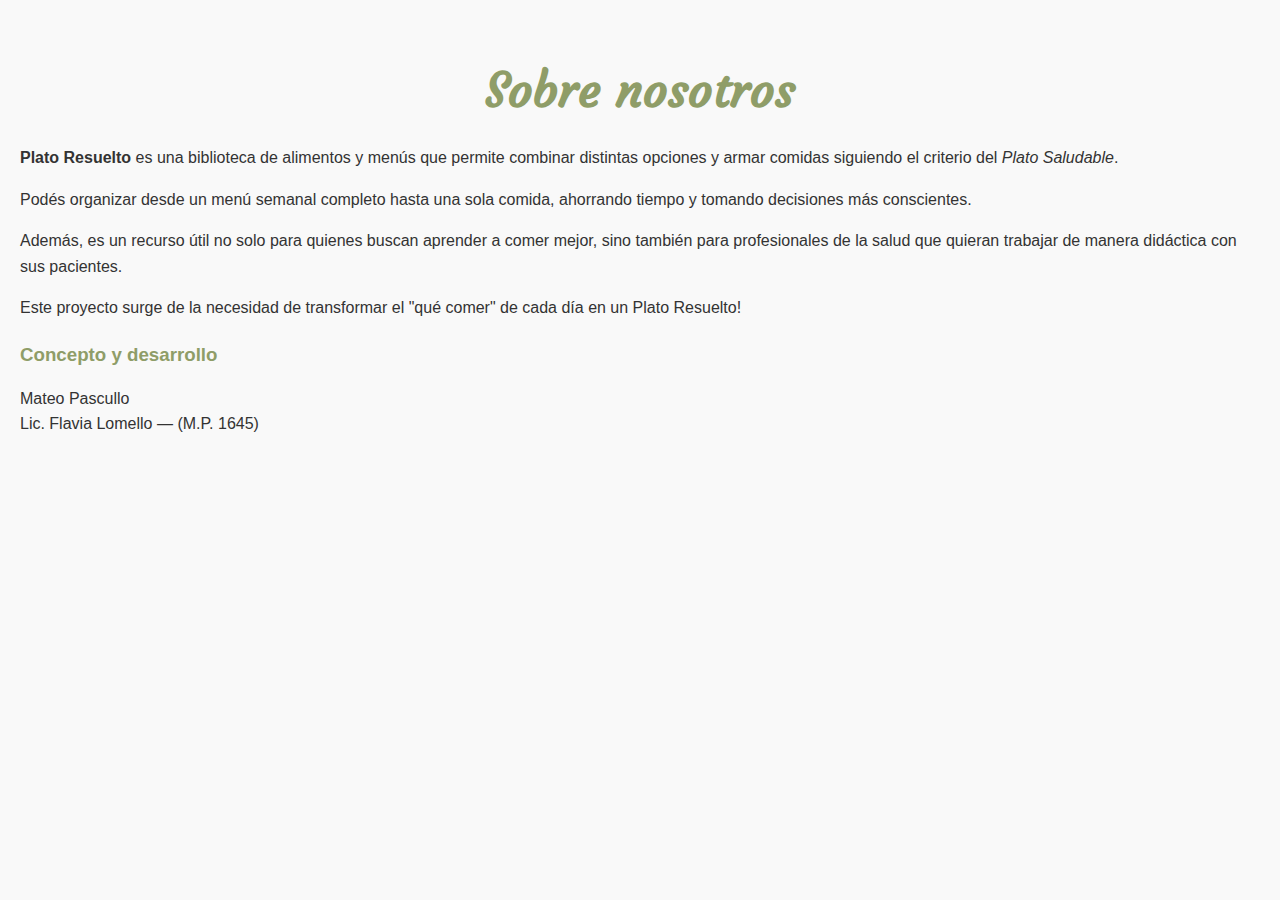
<file: organizador comidas corregido/nosotros.html>
<!DOCTYPE html>
<html lang="es">
<head>
  <meta charset="UTF-8">
  <title>Organizador de Comidas Semanales</title>
  <meta name="viewport" content="width=device-width, initial-scale=1" />
  <link href="https://fonts.googleapis.com/css2?family=Courgette&family=Raleway:wght@400;600&display=swap" rel="stylesheet">

 <link rel="stylesheet" href="css/style.css">

  <link rel="manifest" href="manifest.json">
<meta name="theme-color" content="#8f9d68">

<!-- Para iPhone -->
<link rel="apple-touch-icon" href="icon-192.png">
<meta name="apple-mobile-web-app-capable" content="yes">
<meta name="apple-mobile-web-app-status-bar-style" content="default">

</head>
<body>
  <section id="sobre-nosotros">
  <h1>Sobre nosotros</h1>
  <p>
    <strong>Plato Resuelto</strong> es una biblioteca de alimentos y menús que permite combinar distintas opciones y armar comidas siguiendo el criterio del <em>Plato Saludable</em>.
  </p>
  <p>
    Podés organizar desde un menú semanal completo hasta una sola comida, ahorrando tiempo y tomando decisiones más conscientes.
  </p>
  <p>
    Además, es un recurso útil no solo para quienes buscan aprender a comer mejor, sino también para profesionales de la salud que quieran trabajar de manera didáctica con sus pacientes.
  </p>
  <p>
    Este proyecto surge de la necesidad de transformar el "qué comer" de cada día en un Plato Resuelto!
  </p>
  <div class="creditos">
    <h3>Concepto y desarrollo</h3>
    <p>Mateo Pascullo<br>
    Lic. Flavia Lomello — (M.P. 1645)</p>
  </div>
</section>


</body>
</html>
</file>
<file: organizador comidas corregido/css/style.css>
:root { --primario:#8f9d68; --fondo:#f9f9f9; --borde:#ddd; --texto:#333; }
    body { font-family:'Segoe UI',sans-serif; background:var(--fondo); color:var(--texto); margin:0; padding:20px; line-height:1.6; }
    h1,h2,h3 { color:var(--primario); margin-bottom:10px; }
    select,button,input,textarea { margin:10px 0; padding:10px; width:100%; max-width:400px; border:1px solid var(--borde); border-radius:6px; font-size:16px; }
    button { background:var(--primario); color:#fff; border:none; cursor:pointer; transition:background .3s; }
    button:hover { background:#0088cc; }
    #mensaje { margin:20px; font-weight:bold; }
    table { width:100%; max-width:800px; margin:30px auto 0; border-collapse:collapse; }
    th,td { border:1px solid var(--borde); padding:12px; text-align:center; }
    td:hover { background:#f0f0f0; }
    td.selected { border:2px solid var(--primario); background:#e6f7ff; }
    .menu-eliminar { display:inline-block; margin-top:5px; background:#bbb; color:#fff; font-size:11px; padding:3px 6px; border-radius:3px; cursor:pointer; }
    .top-buttons { display:flex; flex-wrap:wrap; justify-content:center; gap:10px; margin-top:30px; }
    .top-buttons button { padding:8px 12px; font-size:14px; width:auto; }
    @media (max-width:600px){
      table, thead, tbody, th, td, tr { display:block; }
      thead{ display:none; }
      tr{ margin-bottom:15px; background:#fff; border:1px solid var(--borde); border-radius:6px; padding:10px; }
      td{ text-align:left; border:none; border-bottom:1px solid var(--borde); position:relative; padding-left:50%; }
      td::before{ position:absolute; top:10px; left:10px; width:45%; padding-right:10px; white-space:nowrap; content:attr(data-label); font-weight:bold; color:var(--primario); }
      td:last-child{ border-bottom:none; }
    }
    .plato-saludable{ width:400px; max-width:100%; height:auto; }
    .mensaje-toast{ position:fixed; bottom:20px; left:50%; transform:translateX(-50%); min-width:280px; max-width:90%; padding:12px 18px; border-radius:8px; font-size:15px; font-weight:500; color:#fff; box-shadow:0 4px 12px rgba(0,0,0,.2); display:none; z-index:1000; animation:fadein .3s ease, fadeout .3s ease 3.7s; }
    .mensaje-toast.exito{ background:#4CAF50; }
    .mensaje-toast.error{ background:#f44336; }
    @keyframes fadein { from{opacity:0; transform:translate(-50%,20px);} to{opacity:1; transform:translate(-50%,0);} }
    @keyframes fadeout { from{opacity:1;} to{opacity:0;} }

    /* Checkbox pegado al texto y con sombreadito */
.opciones-ensalada {
  display: grid;
  grid-template-columns: repeat(2, minmax(0, 1fr));
  gap: 6px;
}

.opciones-ensalada .chip {
  display: inline-flex;
  align-items: center;
  gap: 6px;          /* separa solo 6px entre tilde y texto */
  margin: 0;
  padding: 6px 10px; /* “pill” */
  border: 1px solid #ddd;
  border-radius: 10px;
  background: #f6f6f6;
  cursor: pointer;
  user-select: none;
}

.opciones-ensalada .chip input[type="checkbox"] {
  margin: 0;         /* quita márgenes por defecto del navegador */
  transform: translateY(0); /* evita desalineación vertical */
}
.opciones-ensalada {
  display: grid;
  grid-template-columns: repeat(2, 1fr);
  gap: 8px;
}

.opciones-ensalada .chip {
  display: flex;
  align-items: center;
  gap: 6px;
  padding: 8px 10px;
  border: 1px solid #ccc;
  border-radius: 8px;
  background: #f9f9f9;
  cursor: pointer;
  font-size: 14px;
}

/* 👇 forzamos el checkbox a mostrarse igual en iOS */
.opciones-ensalada .chip input[type="checkbox"] {
  appearance: auto;       /* asegura que Safari no los oculte */
  -webkit-appearance: checkbox; /* compatibilidad Safari */
  width: 18px;
  height: 18px;
  margin: 0;
}

.opciones-coccion {
  display: flex;
  flex-wrap: wrap;
  gap: 10px;
  margin-bottom: 10px;
}

.opciones-coccion label {
  display: flex;
  align-items: center;
  gap: 4px;
}

.opciones-coccion input[type="radio"] {
  -webkit-appearance: radio; /* asegura que se vean normales en Safari */
  appearance: radio;
  width: 18px;
  height: 18px;
  margin: 0 6px 0 0; /* espacio a la derecha del circulito */
  flex-shrink: 0;    /* evita que se encoja y empuje el texto */
}


table {
  border-collapse: collapse;
  width: 100%;
  table-layout: fixed;   /* 👈 fuerza que todas las columnas se adapten */
  word-wrap: break-word; /* 👈 permite cortar palabras largas */
}

td {
  vertical-align: top;
  overflow-wrap: break-word; /* 👈 corte de palabras si no entran */
  white-space: normal;       /* 👈 permite salto de línea */
}




button {
  background: var(--primario); /* Verde base (#8f9d68) */
  color: #fff;
  border: none;
  border-radius: 6px;
  cursor: pointer;
  padding: 10px;
  transition: background .3s;
}

button:hover,
button:focus {
  background: #6f8632; /* un tono apenas más oscuro que el base */
  outline: none;       /* saca el borde azul de focus */
}

.verduras-paren {    /*aca se puede achicar la letra de adentro de los paerentesis*/
  font-size: 12px;
  color: #555;
}

h1 {
  font-family: 'Courgette', cursive;
  font-size: 3rem;
  text-align: center;
  color: var(--primario);
  margin-bottom: 15px;
}
h2 {
  font-size: 1rem;     /* más chico, igual al texto normal */
  font-weight: 500;    /* medio, para que se note pero no grite */
  text-align: center;  /* opcional si querés centrarlo */
  margin-bottom: 15px; /* separación abajo */
}


.btn-calendario-container {
  display: flex;
  flex-direction: column; /* uno debajo del otro */
  align-items: flex-start; /* los alinea a la izquierda */
  gap: 6px; /* espacio entre botones */
  margin: 5px 0 15px 0;
}

.btn-calendario {
  display: inline-block; /* ocupa solo el ancho del texto */
  width: auto;           /* asegura que no se estiren */
  background: var(--primario);
  color: #fff;
  padding: 6px 12px;     /* igual que botón flotante */
  font-size: 0.9rem;
  border-radius: 8px;
  text-decoration: none;
  box-shadow: 0 1px 3px rgba(0,0,0,0.2);
  transition: background 0.2s ease;
}


.btn-calendario {
  background: var(--primario);
  color: #fff;
  padding: 4px 8px;
  font-size: 0.75rem;
  border-radius: 8px;
  text-decoration: none;
  box-shadow: 0 1px 3px rgba(0,0,0,0.2);
  transition: background 0.2s ease;
}

.btn-calendario:hover {
  background: #5a6b3c; /* verde más oscuro al pasar el mouse */
}

/* FLOTANTE ya elegiste tu menu de hoy?*/
.btn-flotante {
  position: fixed;
  top: 10px;
  right: 10px;
  z-index: 9999;
}

#btnHoy {
  background: #bd8531;   /* naranja */
  color: #fff;
}

#btnHoy:hover {
  background: #704c16;   /* más oscuro al pasar el mouse */
}

/* Botón de Lista de Compras (debajo del botón hoy) */
#btnListaCompras {
  background: #a8b87a !important;  /* verde más claro */
  color: #fff;
  top: 70px !important;  /* debajo del botón "¿Ya tenés el menú de hoy?" */
}

#btnListaCompras:hover {
  background: #9aa86a !important;  /* más oscuro al pasar el mouse */
}

/* Botón de Lista de Compras */
#btnListaCompras {
  background: #a8b87a !important;  /* verde más claro */
  color: #fff;
  top: 70px !important;  /* debajo del botón "¿Ya tenés el menú de hoy?" */
}

#btnListaCompras:hover {
  background: #9aa86a !important;  /* más oscuro al pasar el mouse */
}

/* Modal para Lista de Compras */
.modal-lista-compras {
  position: fixed;
  top: 0;
  left: 0;
  width: 100%;
  height: 100%;
  background: rgba(0, 0, 0, 0.5);
  z-index: 10000;
  display: flex;
  justify-content: center;
  align-items: center;
}

.modal-contenido {
  background: white;
  border-radius: 12px;
  width: 90%;
  max-width: 600px;
  max-height: 80vh;
  overflow: hidden;
  box-shadow: 0 10px 30px rgba(0, 0, 0, 0.3);
}

.modal-header {
  background: var(--primario);
  color: white;
  padding: 20px;
  display: flex;
  justify-content: space-between;
  align-items: center;
}

.modal-header h2 {
  margin: 0;
  color: white;
}

.btn-cerrar {
  background: none;
  border: none;
  color: white;
  font-size: 24px;
  cursor: pointer;
  padding: 0;
  width: 30px;
  height: 30px;
  display: flex;
  align-items: center;
  justify-content: center;
  border-radius: 50%;
  transition: background 0.3s;
}

.btn-cerrar:hover {
  background: rgba(255, 255, 255, 0.2);
}

.modal-body {
  padding: 20px;
  max-height: 50vh;
  overflow-y: auto;
}

.modal-footer {
  padding: 20px;
  border-top: 1px solid #eee;
  text-align: center;
}

.btn-descargar {
  background: #a8b87a; /* tono verde del carrito */
  color: #fff;
  border: none;
  padding: 6px 12px; /* ~mitad */
  border-radius: 6px;
  cursor: pointer;
  font-size: 12px; /* ~mitad */
  transition: background 0.3s;
}

.btn-descargar:hover {
  background: #9aa86a; /* hover similar */
}

/* Tachado sutil para elementos de lista marcados */
/* Tachado más visible para elementos de lista marcados */
.tachado .ingrediente-nombre {
  position: relative;
  color: #999; /* el texto se ve gris pero legible */
}

.tachado .ingrediente-nombre::after {
  content: "";
  position: absolute;
  left: 0;
  right: 0;
  top: 50%;
  height: 3px; /* 👈 grosor de la línea, ajustá a 4px si querés más marcado */
  background-color: rgba(255,0,0,0.45); /* 👈 mismo color que tenías */
  transform: translateY(-50%);
  pointer-events: none;
}



/* Eliminamos botón propio y usamos el estilo existente .menu-eliminar del calendario */

/* Estilos para la lista de compras */
.lista-compras {
  list-style: none;
  padding: 0;
  margin: 0;
}

.lista-compras li {
  padding: 8px 0;
  border-bottom: 1px solid #eee;
  display: flex;
  justify-content: space-between;
  align-items: center;
}

.lista-compras li:last-child {
  border-bottom: none;
}

.ingrediente-nombre {
  font-weight: 500;
}

.ingrediente-cantidad {
  color: #666;
  font-size: 14px;
  background: #f0f0f0;
  padding: 2px 8px;
  border-radius: 12px;
}

@media (max-width: 600px) {
  .modal-contenido {
    width: 95%;
    margin: 10px;
  }
  
  .modal-header {
    padding: 15px;
  }
  
  .modal-body {
    padding: 15px;
  }
  
  .modal-footer {
    padding: 15px;
  }
}



/* Tutorial modal moderno */
.tutorial-overlay {
  position: fixed;
  top: 0; left: 0; right: 0; bottom: 0;
  background: rgba(0,0,0,0.55);
  display: flex;
  justify-content: center;
  align-items: center;
  z-index: 99999;
  animation: fadeIn 0.3s ease;
}

.tutorial-box {
  background: #fff;
  padding: 30px 24px;
  max-width: 420px;
  border-radius: 20px;
  text-align: center;
  box-shadow: 0 8px 24px rgba(0,0,0,0.25);
  font-size: 1rem;
  line-height: 1.5;
  color: #333;
  animation: slideUp 0.4s ease;
  position: relative;
}

/* Paso actual en top */
.tutorial-step-indicator {
  position: absolute;
  top: -12px;
  left: 50%;
  transform: translateX(-50%);
  background: var(--primario);
  color: #fff;
  font-size: 0.9rem;
  padding: 6px 14px;
  border-radius: 20px;
  box-shadow: 0 3px 6px rgba(0,0,0,0.2);
}

.tutorial-buttons {
  margin-top: 25px;
  display: flex;
  justify-content: space-between;
  gap: 12px;
}

.tutorial-buttons button {
  flex: 1;
  background: var(--primario);
  color: #fff;
  border: none;
  border-radius: 10px;
  padding: 10px 16px;
  font-size: 0.95rem;
  cursor: pointer;
  transition: all 0.2s ease;
  display: flex;
  align-items: center;
  justify-content: center;
  gap: 6px;
}

.tutorial-buttons button:hover {
  background: #6f8632;
  transform: translateY(-2px);
}

.tutorial-buttons button:disabled {
  opacity: 0.4;
  cursor: not-allowed;
  transform: none;
}

@keyframes fadeIn {
  from { opacity: 0; }
  to   { opacity: 1; }
}

@keyframes slideUp {
  from { transform: translateY(40px); opacity: 0; }
  to   { transform: translateY(0); opacity: 1; }
}




/* boton agregar ensalada */
.btn-mini {
  font-size: 0.8rem;
  padding: 4px 8px;
  background: #8f9d68;
  color: white;
  border: none;
  border-radius: 6px;
  cursor: pointer;
  transition: background 0.2s;
}

.btn-mini:hover {
  background: #738254;
}

/* Configuración de celdas de tabla */
td {
  vertical-align: top;
  overflow-wrap: break-word; 
  white-space: normal;
  word-break: normal;     /* evita cortes arbitrarios dentro de palabras */
  hyphens: none;          /* sin guiones automáticos */
}







.btn-whatsapp-top {
  display: flex;
  justify-content: flex-start; /* alineado a la izquierda */
  margin: 10px 0; /* separacion de arriba */
}

.btn-whatsapp-top .btn-whatsapp {
  display: flex;
  align-items: center;
  gap: 6px;
  font-size: 0.6rem;
  padding: 5px 10px;
  background:  #20b155; /* verde WhatsApp */
}

.btn-whatsapp-top .btn-whatsapp:hover {
  background: #21b657;
}

.icono-whatsapp {
  width: 16px;
  height: 16px;
}



/* Configuración de celdas de tabla */
td {
  vertical-align: top;
  overflow-wrap: break-word; 
  white-space: normal;
  word-break: normal;     /* evita cortes arbitrarios dentro de palabras */
  hyphens: none;          /* sin guiones automáticos */
}







#loginBtn {
  display: block;
  margin: 80px auto 20px auto; /* lo baja y lo centra */
  padding: 12px 24px;
  font-size: 1.1rem;
  border: none;
  border-radius: 8px;
  background: #8f9d68;
  color: white;
  cursor: pointer;
  transition: background 0.3s;
}

#loginBtn:hover {
  background: #7b8a59;
}







/* === Botones de abajo minimalistas con ancho completo === */
.top-buttons,
.btn-calendario-container {
  display: flex;
  flex-direction: column;
  margin: 20px 0;
  gap: 10px;
}

.top-buttons button,
.top-buttons a.btn-calendario,
.btn-calendario-container a.btn-calendario {
  all: unset;
  display: block;
  text-align: center;
  width: 100%;                  
  box-sizing: border-box;
  padding: 12px;
  font-size: 0.95rem;
  font-weight: 400;
  color: #333;
  background: #f0f0f0;          /* gris base más visible */
  border: 1px solid #ddd;
  border-radius: 8px;
  cursor: pointer;
  transition: color 0.2s ease, background 0.2s ease, border-color 0.2s ease;

  -webkit-tap-highlight-color: transparent;
  touch-action: manipulation;
  user-select: none;
}

.top-buttons button:hover,
.top-buttons a.btn-calendario:hover,
.btn-calendario-container a.btn-calendario:hover {
  background: #e4e4e4;          
  border-color: #ccc;
  color: #000;
}

.top-buttons button:active,
.top-buttons a.btn-calendario:active,
.btn-calendario-container a.btn-calendario:active {
  background: #dcdcdc;
  transform: scale(0.97);
}


/* BOTON DE TACHAR EN LAS COSAS AGREGADAS DE LA LISTA DE COMPRAS*/
li {
  display: grid;
  grid-template-columns: 1fr auto; /* nombre a la izquierda, acciones a la derecha */
  align-items: center;
}

li .acciones {
  display: flex;
  gap: 6px;
}
</file>
